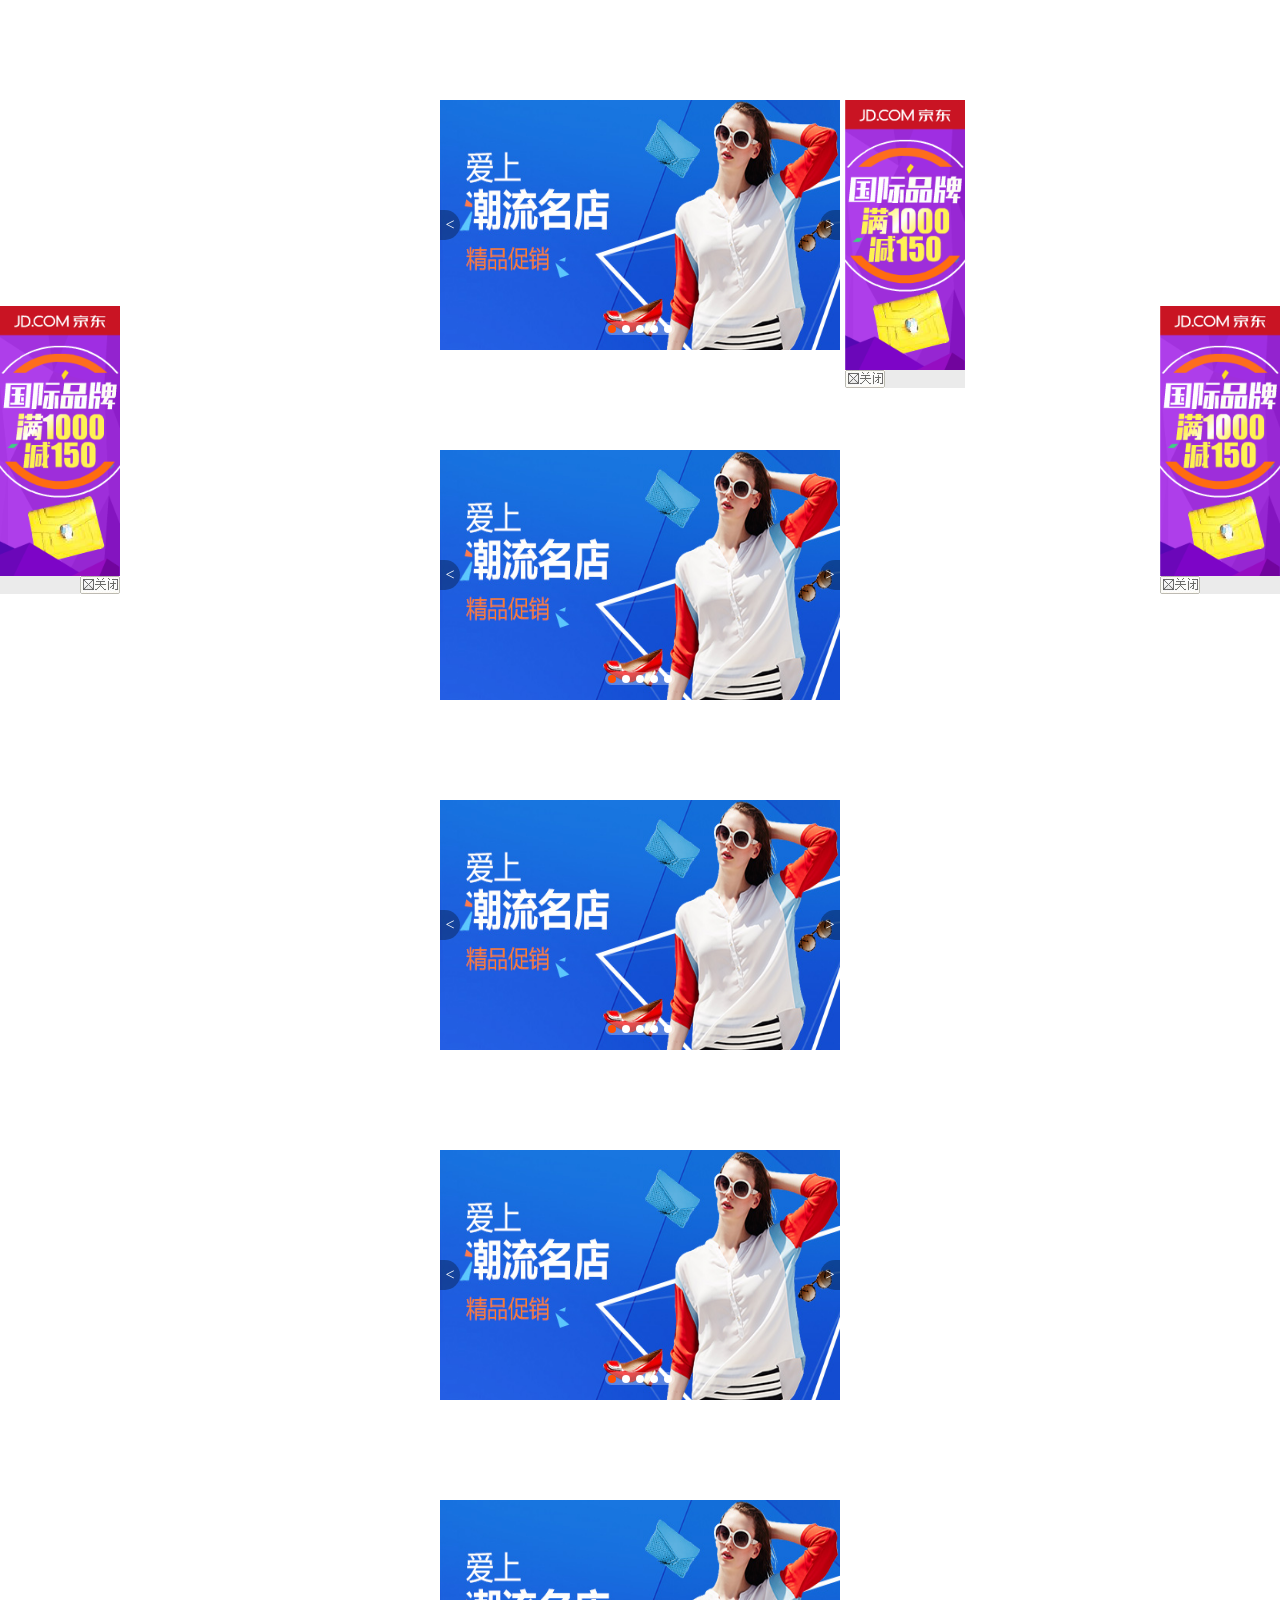
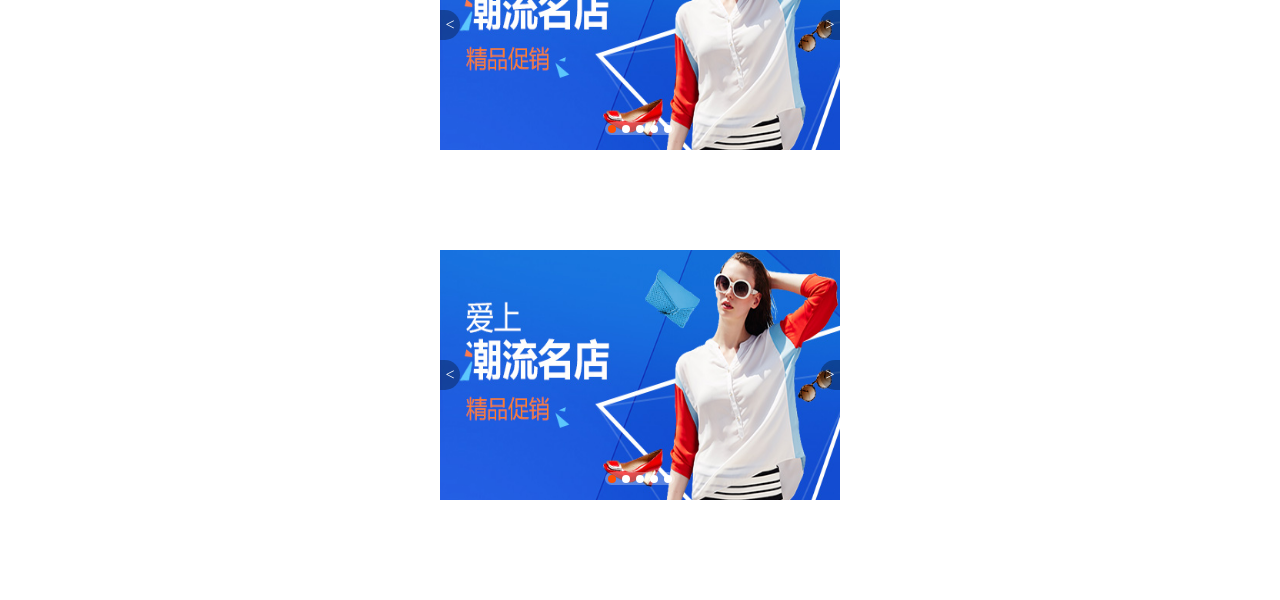
<file: index.html>
<!DOCTYPE html>
<html lang="en">

<head>
    <meta charset="UTF-8">
    <meta http-equiv="X-UA-Compatible" content="IE=edge">
    <meta name="viewport" content="width=device-width, initial-scale=1.0">
    <title>pactice for position</title>
    <link rel="stylesheet" href="style.css">
</head>

<body>

    <div class="box">
        <img src="images/tb.jpg" alt="" class="main">
        <a href="#" class="le">&lt;</a>

        <a href="#" class="re">&gt;</a>

        <ul class="pronav">
            <li class="selected"></li>
            <li></li>
            <li></li>
            <li></li>
            <li></li>

        </ul>
        <div class="motive">


        </div>

    </div>
    <div class="box">
        <img src="images/tb.jpg" alt="" class="main">
        <a href="#" class="le">&lt;</a>

        <a href="#" class="re">&gt;</a>

        <ul class="pronav">
            <li class="selected"></li>
            <li></li>
            <li></li>
            <li></li>
            <li></li>

        </ul>
        <div class="motive">


        </div>

    </div>
    <div class="box">
        <img src="images/tb.jpg" alt="" class="main">
        <a href="#" class="le">&lt;</a>

        <a href="#" class="re">&gt;</a>

        <ul class="pronav">
            <li class="selected"></li>
            <li></li>
            <li></li>
            <li></li>
            <li></li>

        </ul>
        <div class="motive">


        </div>

    </div>
    <div class="box">
        <img src="images/tb.jpg" alt="" class="main">
        <a href="#" class="le">&lt;</a>

        <a href="#" class="re">&gt;</a>

        <ul class="pronav">
            <li class="selected"></li>
            <li></li>
            <li></li>
            <li></li>
            <li></li>

        </ul>
        <div class="motive">


        </div>

    </div>
    <div class="box">
        <img src="images/tb.jpg" alt="" class="main">
        <a href="#" class="le">&lt;</a>

        <a href="#" class="re">&gt;</a>

        <ul class="pronav">
            <li class="selected"></li>
            <li></li>
            <li></li>
            <li></li>
            <li></li>

        </ul>
        <div class="motive">


        </div>

    </div>
    <div class="box">
        <img src="images/tb.jpg" alt="" class="main">
        <a href="#" class="le">&lt;</a>

        <a href="#" class="re">&gt;</a>

        <ul class="pronav">
            <li class="selected"></li>
            <li></li>
            <li></li>
            <li></li>
            <li></li>

        </ul>
        <div class="motive">


        </div>

    </div>

    </div>

    <div class="left">
        <img src="images/ad-l.png" alt="" class="l">
    </div>

    <div class="right">
        <img src="images/ad-r.png" alt="" class="l">
    </div>

    <div class="fixed">
        <img src="images/ad-r.png" alt="">

    </div>
</body>

</html>
</file>
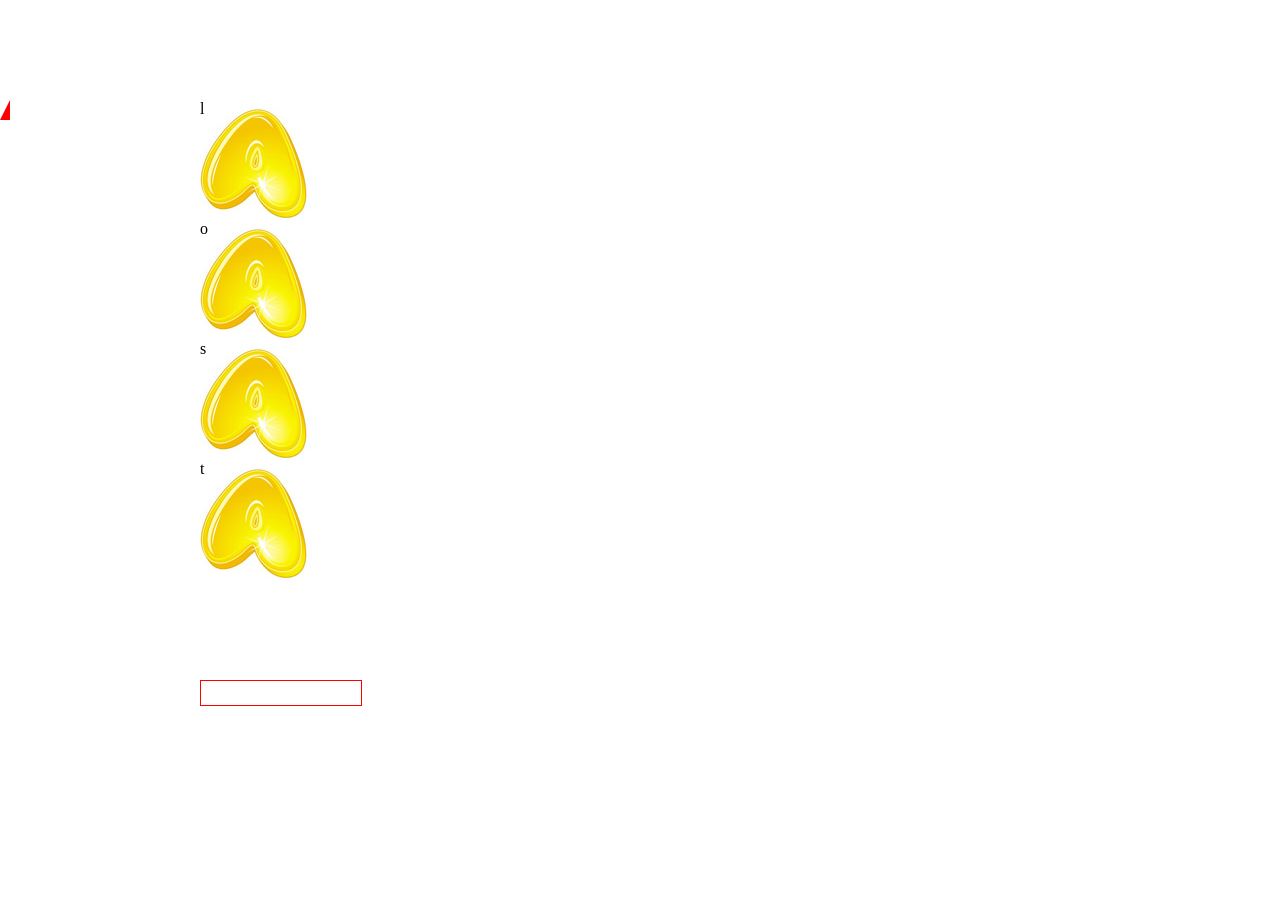
<file: 01-高级语法练习.html>
<!DOCTYPE html>
<html lang="en">

<head>
    <meta charset="UTF-8">
    <meta http-equiv="X-UA-Compatible" content="IE=edge">
    <meta name="viewport" content="width=device-width, initial-scale=1.0">
    <title>Document</title>
    <style>
        @font-face {
            font-family: 'icomoon';
            src: url('fonts/icomoon.eot?ty9ztl');
            src: url('fonts/icomoon.eot?ty9ztl#iefix') format('embedded-opentype'),
                url('fonts/icomoon.ttf?ty9ztl') format('truetype'),
                url('fonts/icomoon.woff?ty9ztl') format('woff'),
                url('fonts/icomoon.svg?ty9ztl#icomoon') format('svg');
            font-weight: normal;
            font-style: normal;
            font-display: block;
        }

        [class^="icon-"],
        [class*=" icon-"] {
            /* use !important to prevent issues with browser extensions that change fonts */
            font-family: 'icomoon' !important;
            speak: never;
            font-style: normal;
            font-weight: normal;
            font-variant: normal;
            text-transform: none;
            line-height: 1;

            /* Better Font Rendering =========== */
            -webkit-font-smoothing: antialiased;
            -moz-osx-font-smoothing: grayscale;
        }

        .icon-angellist:before {
            content: "\e900";
        }

        .icon-apache:before {
            content: "\e901";
            color: #d22128;
        }

        .icon-bower:before {
            content: "\e902";
            color: #ef5734;
        }

        .icon-circleci:before {
            content: "\e903";
        }

        .icon-civicrm:before {
            content: "\e904";
            color: #81c459;
        }

        .icon-co-op:before {
            content: "\e905";
            color: #00b1e7;
        }

        .icon-codacy:before {
            content: "\e906";
        }

        .icon-codeigniter:before {
            content: "\e907";
            color: #ee4623;
        }

        .icon-codepen:before {
            content: "\e908";
        }

        .icon-dell:before {
            content: "\e909";
            color: #007db8;
        }

        .icon-discourse:before {
            content: "\e90a";
        }

        .icon-discover:before {
            content: "\e90b";
            color: #ff6000;
        }

        .icon-home2:before {
            content: "\e90c";
        }

        .icon-connection:before {
            content: "\e91b";
        }

        .icon-phone:before {
            content: "\e942";
        }

        .icon-phone-hang-up:before {
            content: "\e943";
        }

        .icon-location:before {
            content: "\e947";
        }

        .icon-location2:before {
            content: "\e948";
        }

        .icon-search:before {
            content: "\e986";
        }

        .icon-volume-mute2:before {
            content: "\ea2a";
        }

        .icon-volume-increase:before {
            content: "\ea2b";
        }

        .icon-volume-decrease:before {
            content: "\ea2c";
        }

        .icon-arrow-up2:before {
            content: "\ea3a";
        }

        .icon-arrow-right2:before {
            content: "\ea3c";
        }

        .icon-arrow-down2:before {
            content: "\ea3e";
        }

        .icon-arrow-left2:before {
            content: "\ea40";
        }


        * {
            padding: 0;
            margin: 0;
        }

        .a,
        .b,
        .c,
        .d {


            width: 116px;
            height: 120px;

            background-color: #00b1e7;
            background: url(images/abcd.jpg);

        }


        body .a {}







        .red {
            background-color: red;
        }

        .blank {
            width: 160px;
            height: 24px;
            border: 1px solid red;
            margin: 100px auto;
            line-height: 24px;

        }

        .p {
            display: inline-block;
        }

        .blank :first-child {
            width: 0%;
            height: 100%;
            background-color: #d22128;


        }

        .blank:hover .acc {
            width: 100%;
            height: 100%;
            transition: all 3s;
        }

        .aaa {
            position: relative;
            top: 100px;
            left: 200px;
            width: 100px;
            height: 100px;
            background-color: #d22128;
        }

        .aaa:hover .a {

            background-position: 0px -274px;
            transition: all 3s;
        }

        .aaa:hover .b {

            background-position: -371px -274px;
            transition: all 3s;
        }

        .aaa:hover .c {

            background-position: -255px -420px;
            transition: all 3s;
        }

        .aaa:hover .d {

            background-position: -371px -412px;
            transition: all 3s;
        }

        .del {
            width: 0;
            height: 0;
            border-color: transparent red transparent transparent;
            border-style: solid;
            border-width: 20px 10px 0 0;


        }
    </style>


</head>


<body>
    <div class="aaa">
        <header class="a">l</header>
        <nav class="b">o</nav>
        <article class="c">s</article>
        <aside class="d">t</aside>
        <div class="blank">

            <div class="acc">

            </div>
        </div>

    </div>
    <div class="red"></div>



    <div class="del"></div>




</body>

</html>
</file>
<file: style.css>
* {
    margin: 0;
    padding: 0;
    list-style: none;
}

.box {
    position: relative;
    width: 400px;
    height: 250px;
    margin: 100px auto;
    background-color: aqua;
}

.box img {
    width: 100%;
    height: 100%;
}

.le,
.re {
    position: absolute;
    top: 50%;
    margin-top: -15px;
    width: 20px;
    height: 30px;
    background-color: rgba(0, 0, 0, 0.3);
    color: #fff;
    line-height: 30px;
    text-align: center;
    text-decoration: none;


}

.le {
    left: 0;
    border-radius: 0px 15px 15px 0;
}

.re {
    right: 0;
    border-radius: 15px 0px 0px 15px;
}

.pronav {
    position: absolute;
    bottom: 15px;
    left: 50%;
    margin-left: -35px;
    background-color: rgba(255, 255, 255, .3);
    width: 70px;
    height: 13px;
    border-radius: 7px;

}

.pronav li {
    float: left;
    width: 8px;
    height: 8px;
    background-color: #fff;
    border-radius: 4px;
    margin: 3px;
}

.pronav .selected {
    background-color: #ff5000;
}

.motive {
    position: absolute;
    display: none;
    top: 0;
    left: 0;
    width: 100%;
    height: 100%;
    background: rgba(0, 0, 0, 0.3) url(images/arr.png) no-repeat center;
}


.box:hover .motive {
    display: block;
}

.fixed {
    position: fixed;
    top: 100px;
    left: 50%;
    margin-left: 205px;
}



.left {
    position: fixed;

    top: 50%;
    left: 0;
    margin-top: -144px;
}

.right {
    position: fixed;
    margin-top: -144px;
    top: 50%;
    right: 0;
}
</file>
